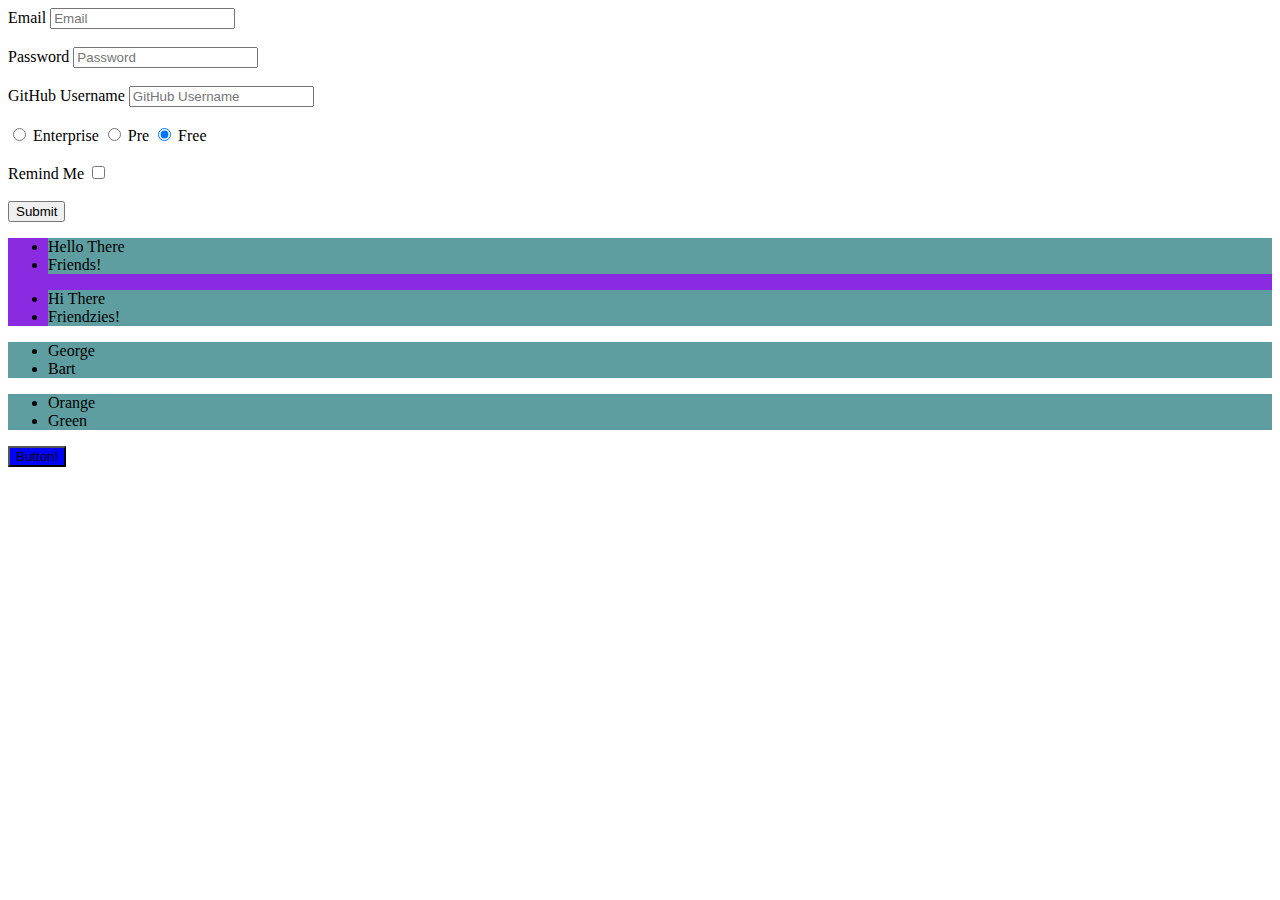
<file: index.html>
<!DOCTYPE html>
<html lang="en">

<head>
  <meta charset="UTF-8">
  <meta name="viewport" content="width=device-width, initial-scale=1.0">
  <meta http-equiv="X-UA-Compatible" content="ie=edge">
  <title>Sign-up Form</title>
  <link rel="stylesheet" href="style.css">
</head>

<body>
  <form action="./sign-up.html" method="post">
    <label for="email">Email</label>
    <input id="email" name="email" type="email" placeholder="Email">
    <br>
    <br>

    <label for="password">Password</label>
    <input type="password" name="password" id="password" placeholder="Password">
    <br>
    <br>

    <label for="github-username">GitHub Username</label>
    <input type="text" name="github-username" id="github-username" placeholder="GitHub Username">
    <br>
    <br>

    <input type="radio" name="usage" value="enterprise"> Enterprise
    <input type="radio" name="usage" value="pro"> Pre
    <input type="radio" name="usage" value="free" checked> Free
    <br>
    <br>

    <label for="checkbox">Remind Me</label>
    <input type="checkbox" name="remind-me" id="remind-me">
    <br>
    <br>

    <button type="submit">Submit</button>

  </form>

  <div class="unicorn">
    <ul>
      <li>Hello There</li>
      <li>Friends!</li>
    </ul>
    <ul>
      <li>Hi There</li>
      <li>Friendzies!</li>
    </ul>
  </div>

  <div class="people">
    <ul>
      <li>George</li>
      <li>Bart</li>
    </ul>
  </div>
  <div class="colors">
    <ul>
      <li>Orange</li>
      <li>Green</li>
    </ul>
  </div>

  <button class="btn btn-primary">
    Button!
  </button>
</body>

</html>
</file>
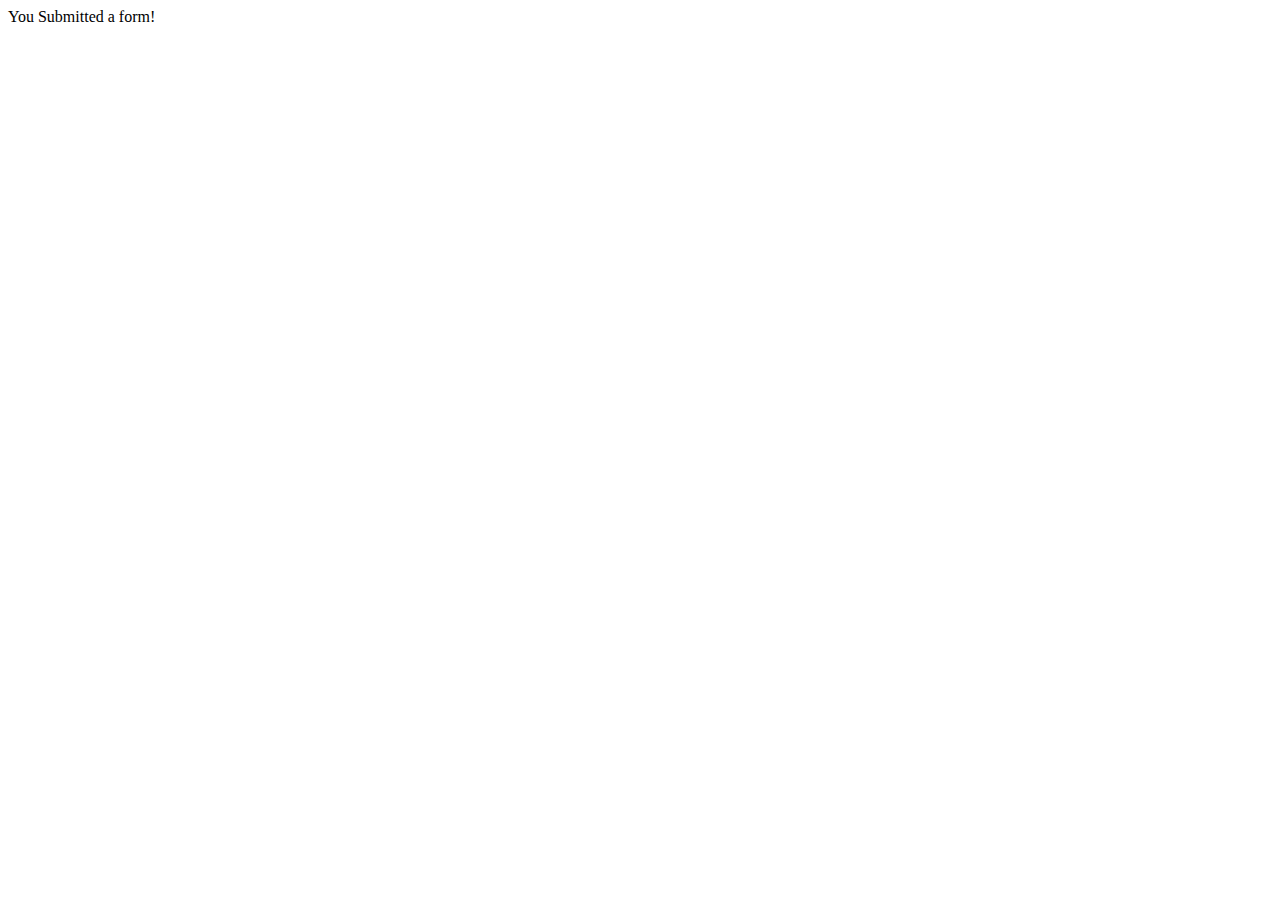
<file: sign-up.html>
<!DOCTYPE html>
<html lang="en">

<head>
  <meta charset="UTF-8">
  <meta name="viewport" content="width=device-width, initial-scale=1.0">
  <meta http-equiv="X-UA-Compatible" content="ie=edge">
  <title>Sign-up Form</title>
</head>

<body>
  You Submitted a form!
</body>

</html>
</file>
<file: style.css>
.btn.btn-primary {
  background: blue;
}

.btn {
  background: grey;
}

.unicorn,
li {
  background-color: blueviolet;
}

.people,
.colors,
li {
  background-color: cadetblue;
}
</file>
